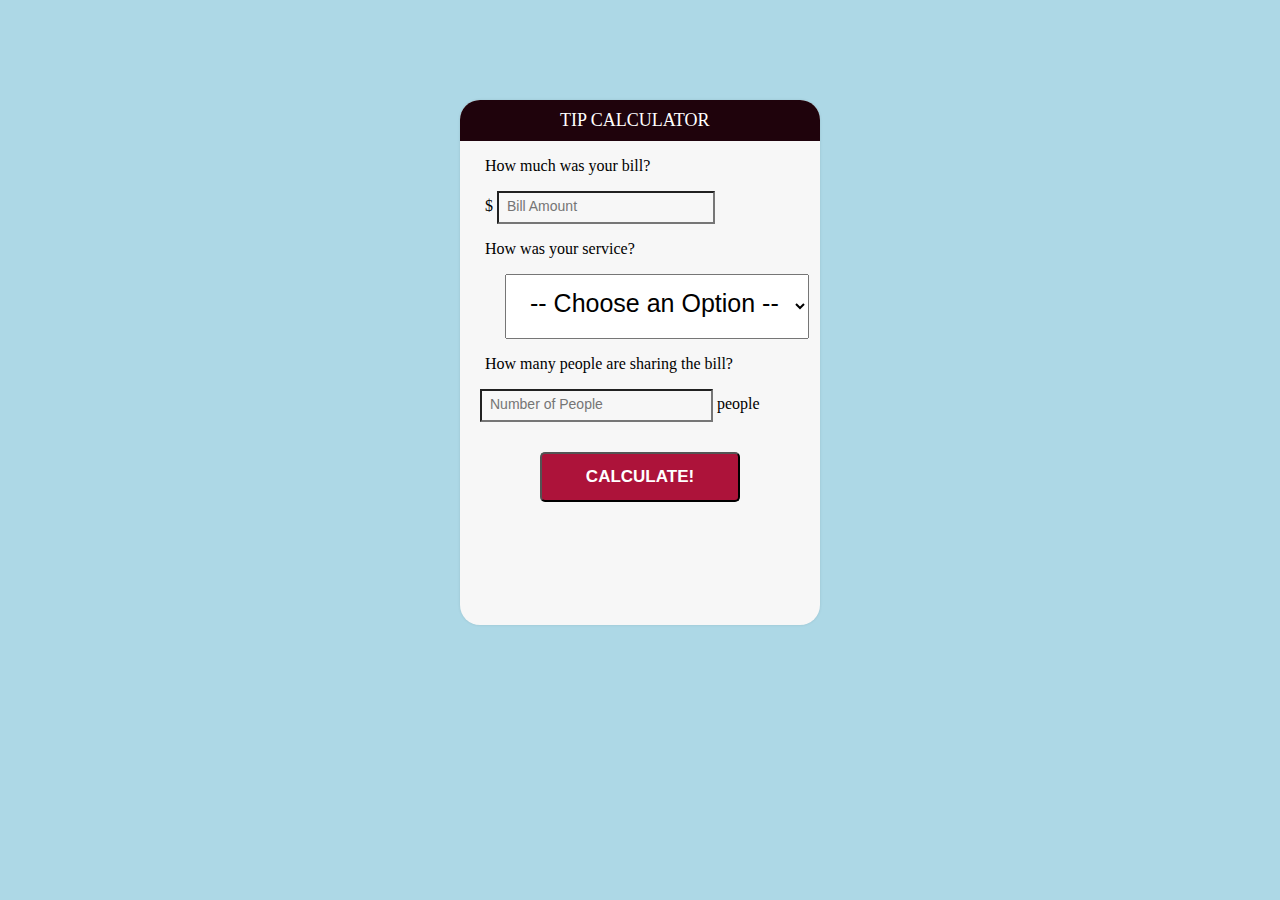
<file: src/JavaScript/Game/tip calculator/index.html>
<!DOCTYPE html>
<html lang="en">
<head>
    <meta charset="UTF-8">
    <title>Tip Calculator</title>
 <link rel="stylesheet" type="text/css" href="tipCal.css">
</head>
<body>
 
  <div id="container">
  <h1>Tip Calculator</h1>
  <div id="calculator">
   
    <form>
        <p>How much was your bill?</p>
        <p>
            $ <input id="billamt" type="text" placeholder="Bill Amount"></p>

        <p>How was your service?</p>
            <p><select id="serviceQual">
            <option disabled selected value="0">-- Choose an Option --</option>
            <option value="0.3">30&#37; &#45; Outstanding</option>
            <option value="0.2">20&#37; &#45; Good</option>
            <option value="0.15">15&#37; &#45; It was OK</option>
            <option value="0.1">10&#37; &#45; Bad</option>
            <option value="0.05">5&#37; &#45; Terrible</option>
                </select></p>
    </form>
    
    <p>How many people are sharing the bill?</p>
    <input id="peopleamt" type="text" placeholder="Number of People"> people
    <button type="button" id="calculate">Calculate!</button>

  </div>
  <!--calculator end-->
  <div id="totalTip">
    <sup>$</sup><span id="tip">0.00</span>
    <small id="each">each</small>
  </div>
  <!--totalTip end-->
</div>
<!--container end-->
  <script type="text/javascript" src="tipcalculator.js"></script>
    
</body>
</html>
</file>
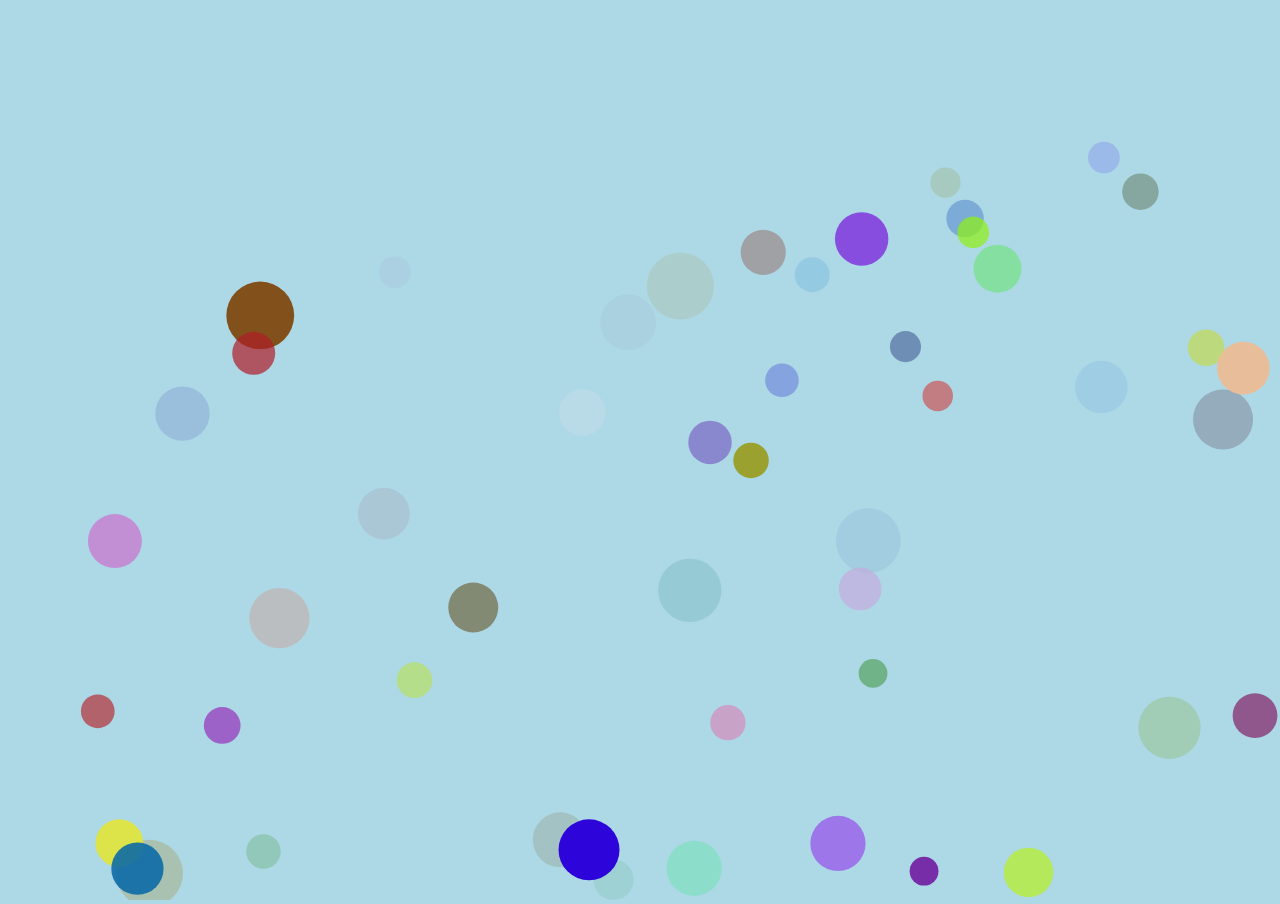
<file: src/JavaScript/Game/ball BOuncing/ball.html>
<!DOCTYPE html>
<html lang="en">
<head>
    <meta charset="UTF-8">
    <title>Ball Bouncing</title>
    <style>
        body{
            margin: 0px;
            background-color: lightblue;
            overflow: hidden;
        }
    </style>
</head>
<body>
   <canvas id="canvas"></canvas>
    <script>
   console.log("Hello World");

var canvas = document.getElementById("canvas");
var c = canvas.getContext("2d");
var tx = window.innerWidth;
var ty = window.innerHeight;
canvas.width = tx;
canvas.height = ty;
//c.lineWidth= 5;
//c.globalAlpha = 0.5;

var mousex = 0;
var mousey = 0;

addEventListener("mousemove", function() {
  mousex = event.clientX;
  mousey = event.clientY;
});


var grav = 0.99;
c.strokeWidth=5;
function randomColor() {
  return (
    "rgba(" +
    Math.round(Math.random() * 250) +
    "," +
    Math.round(Math.random() * 250) +
    "," +
    Math.round(Math.random() * 250) +
    "," +
    Math.ceil(Math.random() * 10) / 10 +
    ")"
  );
}

function Ball() {
  this.color = randomColor();
  this.radius = Math.random() * 20 + 14;
  this.startradius = this.radius;
  this.x = Math.random() * (tx - this.radius * 2) + this.radius;
  this.y = Math.random() * (ty - this.radius);
  this.dy = Math.random() * 2;
  this.dx = Math.round((Math.random() - 0.5) * 10);
  this.vel = Math.random() /5;
  this.update = function() {
    c.beginPath();
    c.arc(this.x, this.y, this.radius, 0, 2 * Math.PI);
    c.fillStyle = this.color;
    c.fill();
    //c.stroke();
  };
}

var bal = [];
for (var i=0; i<50; i++){
    bal.push(new Ball());
}

function animate() {    
  if (tx != window.innerWidth || ty != window.innerHeight) {
    tx = window.innerWidth;
    ty = window.innerHeight;
    canvas.width = tx;
    canvas.height = ty;
  }
  requestAnimationFrame(animate);
  c.clearRect(0, 0, tx, ty);
  for (var i = 0; i < bal.length; i++) {
    bal[i].update();
    bal[i].y += bal[i].dy;
    bal[i].x += bal[i].dx;
    if (bal[i].y + bal[i].radius >= ty) {
      bal[i].dy = -bal[i].dy * grav;
    } else {
      bal[i].dy += bal[i].vel;
    }    
    if(bal[i].x + bal[i].radius > tx || bal[i].x - bal[i].radius < 0){
        bal[i].dx = -bal[i].dx;
    }
    if(mousex > bal[i].x - 20 && 
      mousex < bal[i].x + 20 &&
      mousey > bal[i].y -50 &&
      mousey < bal[i].y +50 &&
      bal[i].radius < 70){
        //bal[i].x += +1;
        bal[i].radius +=5; 
      } else {
        if(bal[i].radius > bal[i].startradius){
          bal[i].radius += -5;
        }
      }
      
    //forloop end
    }
//animation end
}

animate();

setInterval(function() {
  bal.push(new Ball());
  bal.splice(0, 1);
}, 400);

    </script>
</body>
</html>
</file>
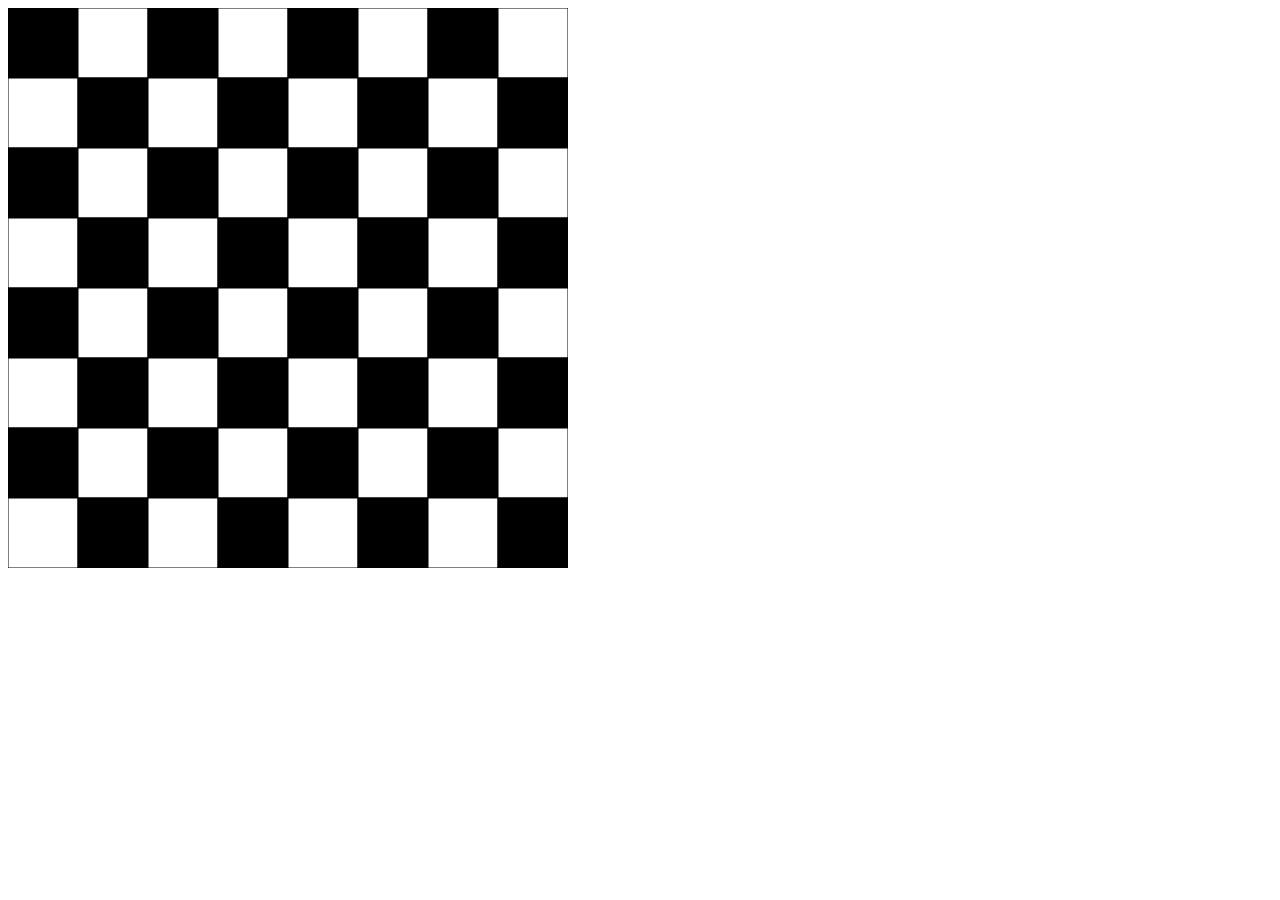
<file: src/JavaScript/Game/chess Block/Block.html>
<!DOCTYPE html>
<html lang="en">
<head>
    <meta charset="UTF-8">
    <title>Chess Board</title>

    <style>
        #canvas{
            background-color: red;  
        }
    </style>

     
</head>
<body>
    <canvas id="canvas" width="560" height="560"></canvas>
    <script src="Block.js"></script>
</body>
</html>
</file>
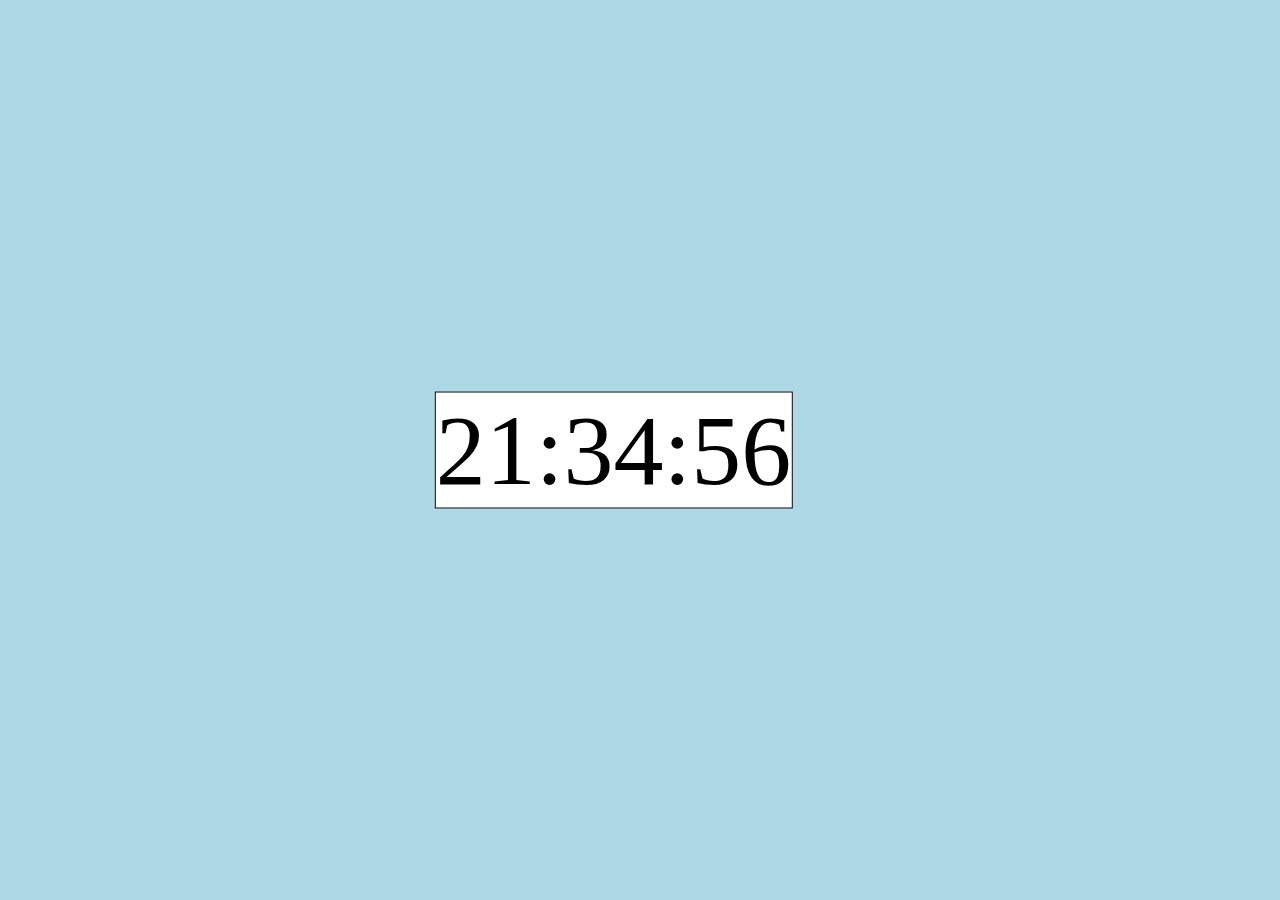
<file: src/JavaScript/Game/Clock/clock.html>
<!DOCTYPE html>
<html lang="en">
<head>
    <meta charset="UTF-8">
    <title>Clock</title>
    <style>

        body{
         background-color: lightblue;   
        }
 
        .clock{
            position: absolute;
            bottom: 50%;
            left: 20%;
            font-size:100px;
            transform: translateX(50%) translateY(50%);
            border: 1px solid black;
            padding: inherit;
            background: white;   
        } 
    </style>
</head>

<body>
   <div id="ClockDisplay" class="clock"></div>
    <script type="text/javascript" >
           function showTime(){
               var d=new Date();
               let hour=d.getHours();
               let min=d.getMinutes();
               let sec=d.getSeconds();
               
               if(hour<10)
                   hour="0"+hour;
               else if(min<10)
                   min="0"+min;
               else if(sec<10)
                   sec="0"+sec;
               
               var time=hour+":"+min+":"+sec;
               document.getElementById("ClockDisplay").textContent=time;
               setTimeout(showTime,1000);
           }
        showTime();
    </script>
</body>
</html>
</file>
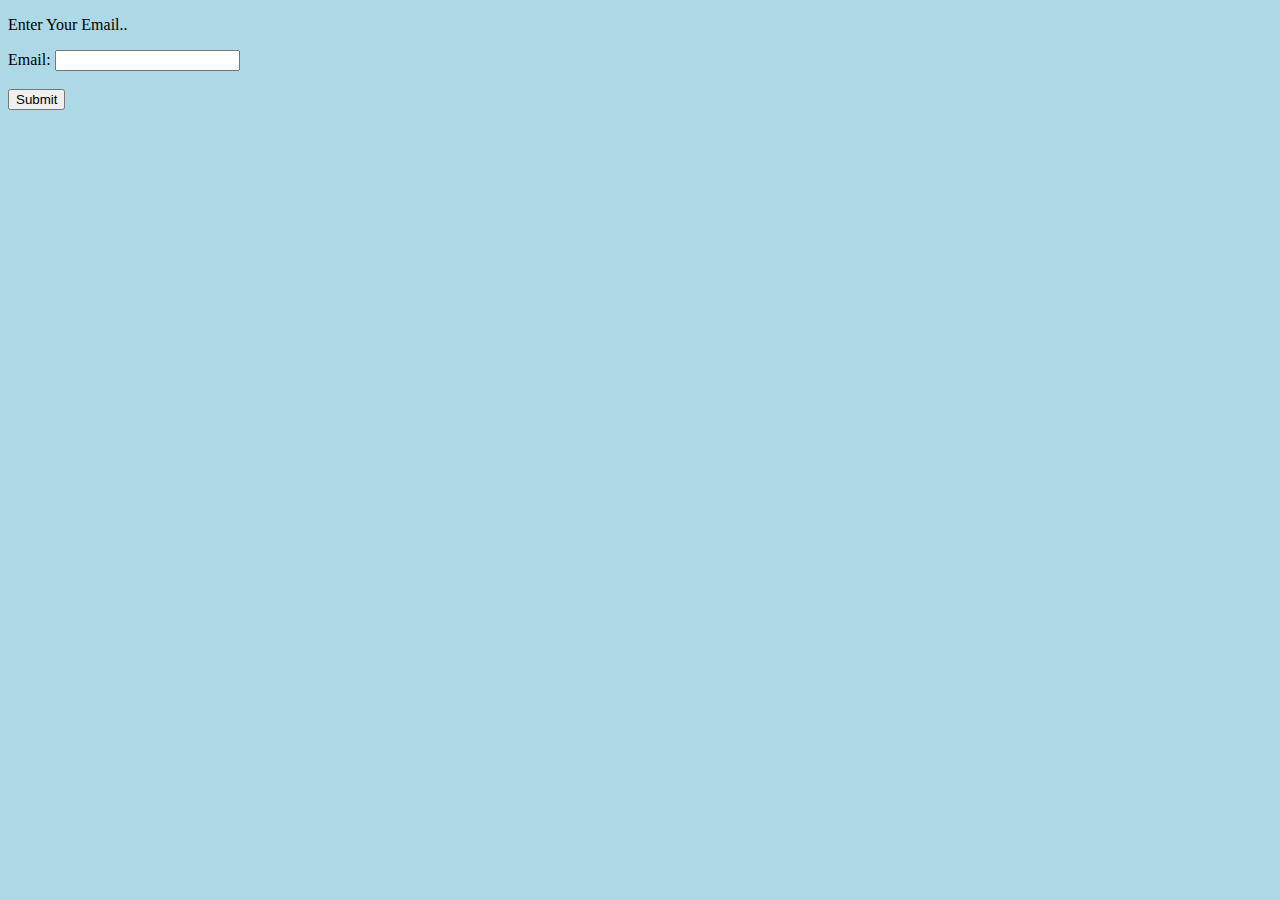
<file: src/JavaScript/Game/email/email.html>
<!DOCTYPE html>
<html lang="en">
<head>
    <meta charset="UTF-8">
    <title>Email Checker</title>
    <style>
        body{
            background-color: lightblue;
        }
       
    </style>
</head>
<body>
   <p>Enter Your Email..</p>
    <form name="myform" onsubmit="return emailCheck()">
        Email: <input type="text"  name="Email" value="">
        <br ><br>
        <input type="submit"  value="Submit">
    </form>
    <script>
        function emailCheck(){
            var str=document.myform.Email.value;
            if(str.charAt(0)=='@')
            {
                alert('Enter Valid Email Address');
                return false;
            }
            if(str.charAt(str.length-4)!='.' || 
               str.charAt(str.length-3)!='.' )
            {
                alert('Enter Valid Email Address');
                return false;
            }
        }
    </script>
</body>
</html>
</file>
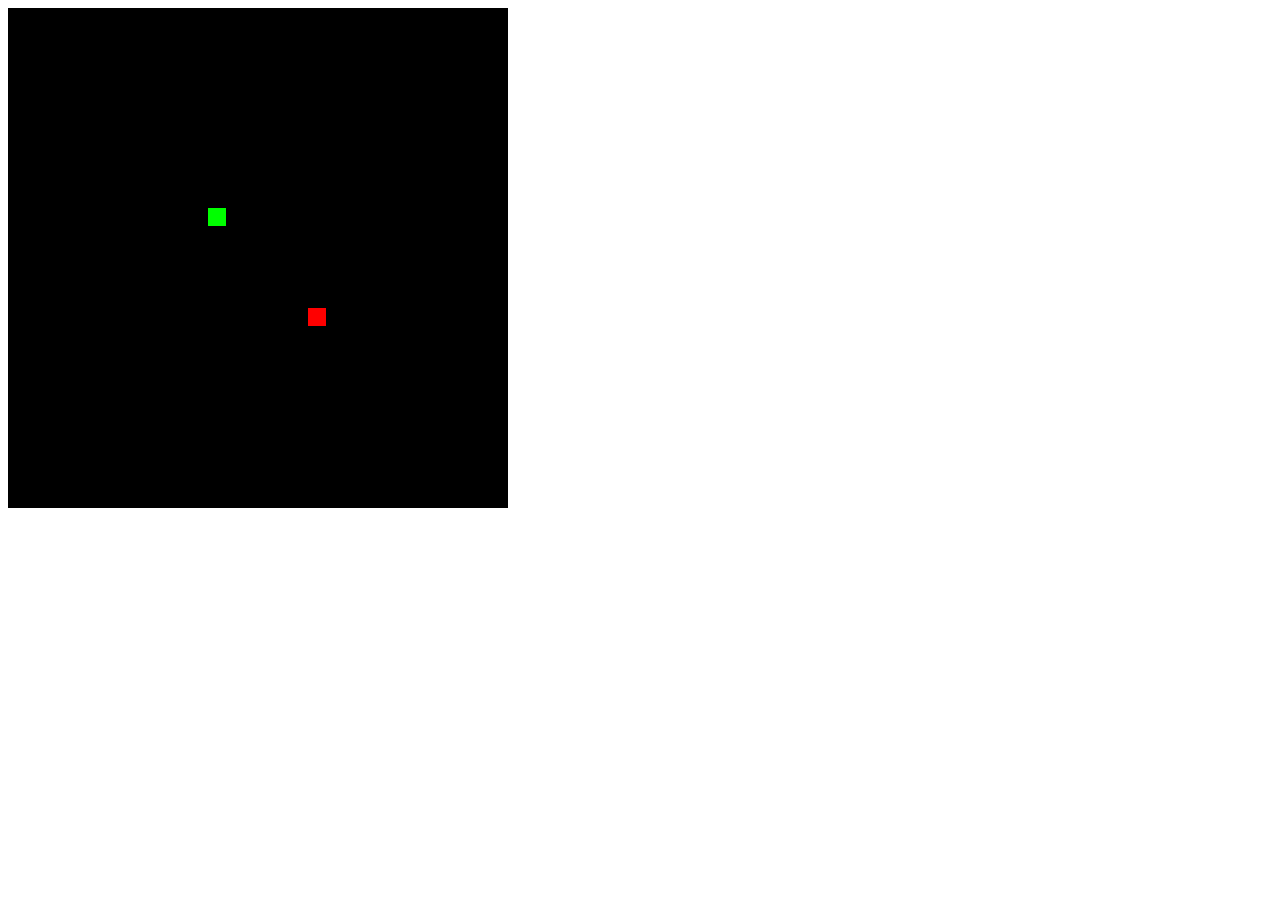
<file: src/JavaScript/Game/Game/Game.html>
<!DOCTYPE html>
<html lang="en">
<head>
    <meta charset="UTF-8">
    <title>Snake-Game01 </title>
    
    <style>
        #canvas{
            background-color: black;   
        }
    </style>
</head>
<body>
    <canvas id="gc" width="500" height="500"></canvas>

     <script src="Game.js"> </script>

</body>
</html>
</file>
<file: src/JavaScript/Game/tip calculator/tipCal.css>
h1 {
  background: #1F030C;
  color: white;
  margin: 0;
  padding: 10px 100px;
  text-transform: uppercase;
  font-size: 18px;
  font-weight: normal;
  border-top-left-radius: 20px;
  border-top-right-radius: 20px;
}

body{
    background-color: lightblue;
}

#container {
  height: 525px;
  width: 360px;
  margin: 100px auto;
  background: #f7f7f7;
  box-shadow: 0 0 3px rgba(0, 0, 0, 0.1);
  border-radius: 20px;
  -webkit-border-radius: 20px;
  -moz-border-radius: 20px;
}

p {
  padding-left: 25px;
}

input{
    padding-left: 25px;
}


#billamt {
  font-size: 14px;
  color: red;
  background-color: #f7f7f7;
  width: 60%;
  padding: 5px 5px 8px 8px;
}

#billamt:focus {
  background: #fff;
  border: 3px solid #2980b9;
  outline: none;
}

#peopleamt {
  width: 60%;
  padding: 5px 5px 8px 8px;
  margin-left: 20px;
  color: #red;
  background-color: #f7f7f7;
  font-size: 14px;
}

.dollarSign {
  display: inline;
}

#serviceQual {
  padding: 13px 13px 20px 20px;
  margin-left: 20px;
  font-size: 25px;
}

button {
  text-transform: uppercase;
  font-weight: bold;
  display: block;
  margin: 30px auto;
  background: #AD133A;
  border-radius: 5px;
  width: 200px;
  height: 50px;
  font-size: 17px;
  color: white;
}

button:hover {
  background: #4c2827;
  border-bottom-color: #111;
}

button:active {
  position: relative;
  top: 1px;
}

#totalTip {
  font-size: 30px;
  margin-top: 5px;
  text-align: center;
}

#totalTip:before {
  content: "Tip amount";
  font-size: 20px;
  font-weight: bold;
  display: block;
  text-transform: uppercase;
}

#totalTip sup {
  font-size: 20px;
  top: -18px;
}

#totalTip small {
  font-size: 20px;
  font-weight: bold;
  display: block;
}
</file>
